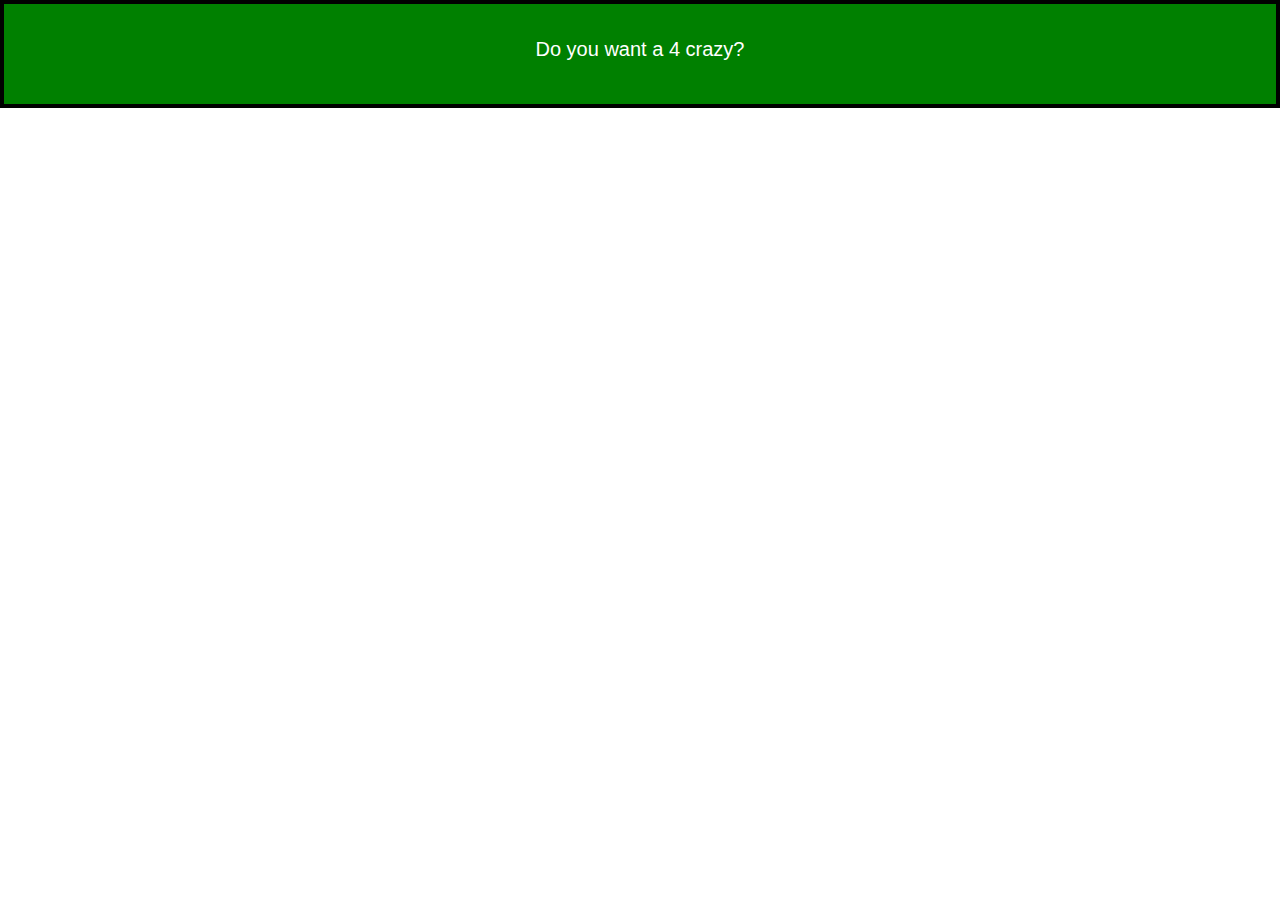
<file: practice/practice.html>
<!DOCTYPE html>
<html lang="en">
    <head>
        <link rel="stylesheet" href="style.css" type="text/css">
        <title> Práctica </title>
    </head>
    <body>
        <div class="inner-container">
            <div class="main-container">
                <p class="text">Do you want a 4 crazy?</p> 
            </div>
        </div>     
    </body>
</html>
</file>
<file: practice/style.css>
body{
    margin:0;
    padding: 0;
    width:100%;
    height: 100%;
    background-color: #fff;
    font-family: "Open Sans",sans-serif;
    font-weight: 400;
    font-size: 14px;
    line-height: 1.5;
    color:#333;
    -webkit-font-smoothing: antialiased;
    -moz-osx-font-smoothing:grayscale;
}

.main-container{
    position: relative;
    width: 100%;
    height: 100%;
}

.text{
    color: #fff;
    text-align: center;
    font-size: 20px;
}

.inner-container{
    border:4px solid black;
    background-color: green;
    padding: 10px 5px 20px 5px;
}
</file>
